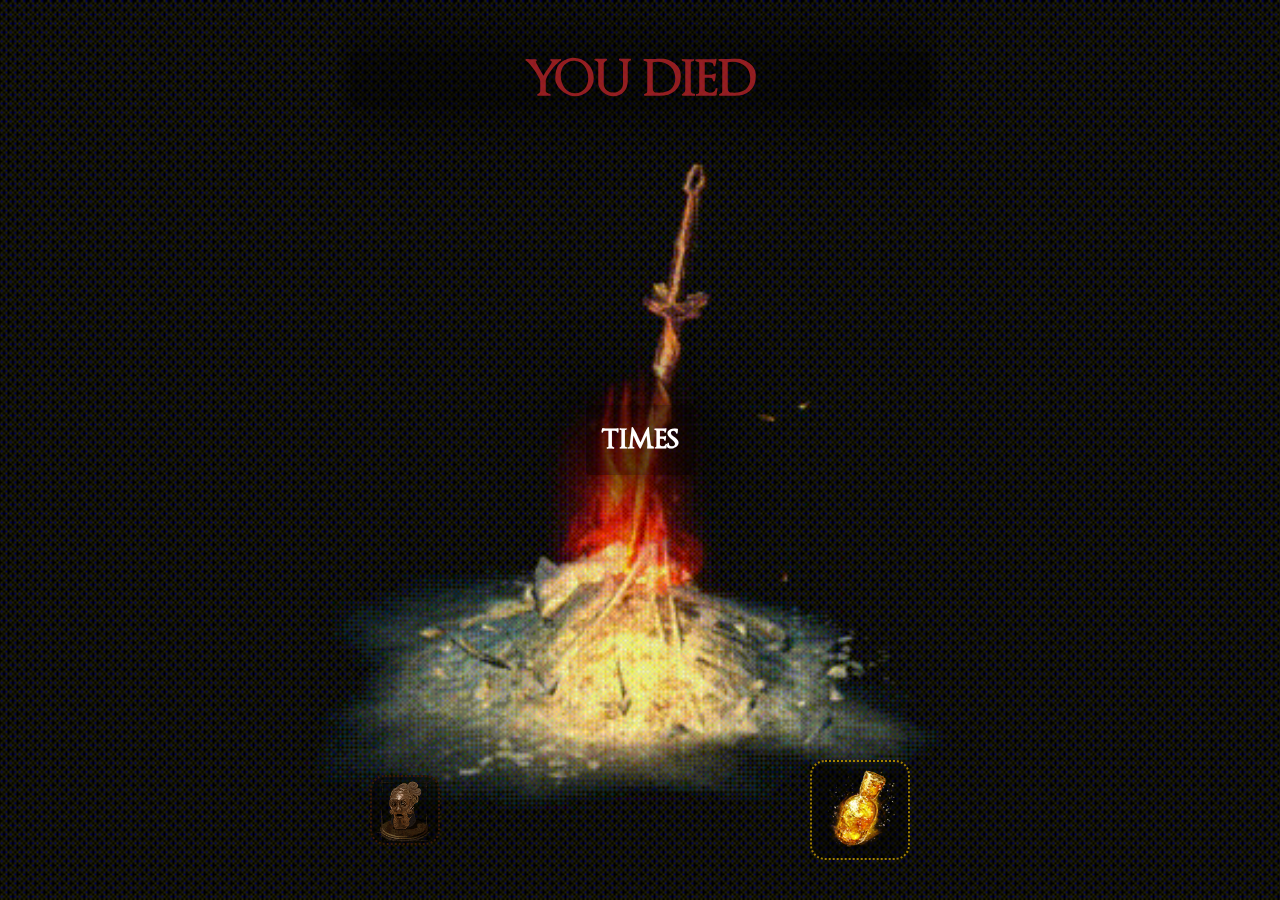
<file: index.html>
<!DOCTYPE html>
<html lang="en">
<head>
	<meta charset="UTF-8">
	<title>DS3</title>
	<meta name="viewport" content="width=device-width, initial-scale=1, minimum-scale=1, maximum-scale=1">
	<link rel="stylesheet" href="css/swiper.min.css">
	<link rel="stylesheet" href="css/style.css">
	<script src="js/jquery-3.2.1.min.js"></script>
	<script src="js/garlic.js"></script>
</head>





<body>
	
<div class="swiper-container">
	<div class="swiper-wrapper">
			<div class="swiper-slide">
			<div class="ds-wrapper">
				<h1>YOU DIED</h1>
				<p class="death-numbers"><b id="result"></b> times</p>
				<div class="buttons_nest">
					<input class="reset_stats" type="button" onclick="clickDECounter()">
					<input class="died" type="button" onclick="clickCounter()">
				</div>
			</div>
		</div>

		<div class="swiper-slide">
			<div class="ds-wrapper boss-page">
				<h1>Boss tries</h1>

				<form data-persist="garlic" method="POST">
					<ul class="boss-list">
						<li>
							<p>Iudex Gundyr:</p><input type="number" pattern="[0-9]" novalidate name="Iudex_Gundyr"><span>tries</span>
						</li>
						<li>
							<p>Vordt:</p><input type="number" pattern="[0-9]" novalidate name="Vordt"><span>tries</span>
						</li>
						<li>
							<p>Rotten Greatwood:</p><input type="number" pattern="[0-9]" novalidate name="Rotten_Greatwood"><span>tries</span>
						</li>
						<li>
							<p>Crystal Sage:</p><input type="number" pattern="[0-9]" novalidate name="Crystal_Sage"><span>tries</span>
						</li>
						<li>
							<p>Abyss Watchers:</p><input type="number" pattern="[0-9]" novalidate name="Abyss_Watchers"><span>tries</span>
						</li>
						<li>
							<p>Deacons of the Deep:</p><input type="number" pattern="[0-9]" novalidate name="Deacons"><span>tries</span>
						</li>
						<li>
							<p>High Lord Wolnir:</p><input type="number" pattern="[0-9]" novalidate name="Wolnir"><span>tries</span>
						</li>
						<li>
							<p>Old Demon King:</p><input type="number" pattern="[0-9]" novalidate name="Old_Demon_King"><span>tries</span>
						</li>
						<li>
							<p>Pontiff Sulyvahn:</p><input type="number" pattern="[0-9]" novalidate name="Sulyvahn"><span>tries</span>
						</li>
						<li>
							<p>Yhorm the Giant:</p><input type="number" pattern="[0-9]" novalidate name="Giant"><span>tries</span>
						</li>
						<li>
							<p>Aldrich, Devourer of Gods:</p><input type="number" pattern="[0-9]" novalidate name="Aldrich"><span>tries</span>
						</li>
						<li>
							<p>Dancer of the Boreal Valley:</p><input type="number" pattern="[0-9]" novalidate name="Dancer"><span>tries</span>
						</li>
						<li>
							<p>Dragonslayer Armour:</p><input type="number" pattern="[0-9]" novalidate name="Dragonslayer_Armour"><span>tries</span>
						</li>
						<li>
							<p>Oceiros, the Consumed King:</p><input type="number" pattern="[0-9]" novalidate name="Oceiros"><span>tries</span>
						</li>
						<li>
							<p>Champion Gundyr:</p><input type="number" pattern="[0-9]" novalidate name="Champion_Gundyr"><span>tries</span>
						</li>
						<li>
							<p>Lothric, Younger Prince:</p><input type="number" pattern="[0-9]" novalidate name="Lothric"><span>tries</span>
						</li>
						<li>
							<p>Ancient Wyvern:</p><input type="number" pattern="[0-9]" novalidate name="Wyvern"><span>tries</span>
						</li>
						<li>
							<p>Nameless King:</p><input type="number" pattern="[0-9]" novalidate name="Nameless_King"><span>tries</span>
						</li>
						<li>
							<p>Soul of Cinder:</p><input type="number" pattern="[0-9]" novalidate name="Soul_of_Cinder"><span>tries</span>
						</li>					
					</ul>
				</form>
				
			</div>
		</div>
	</div>
</div>




   <!-- Swiper JS -->
    <script src="js/swiper.js"></script>
	<script src="js/snailsloth.js"></script>


</body>
</html>
</file>
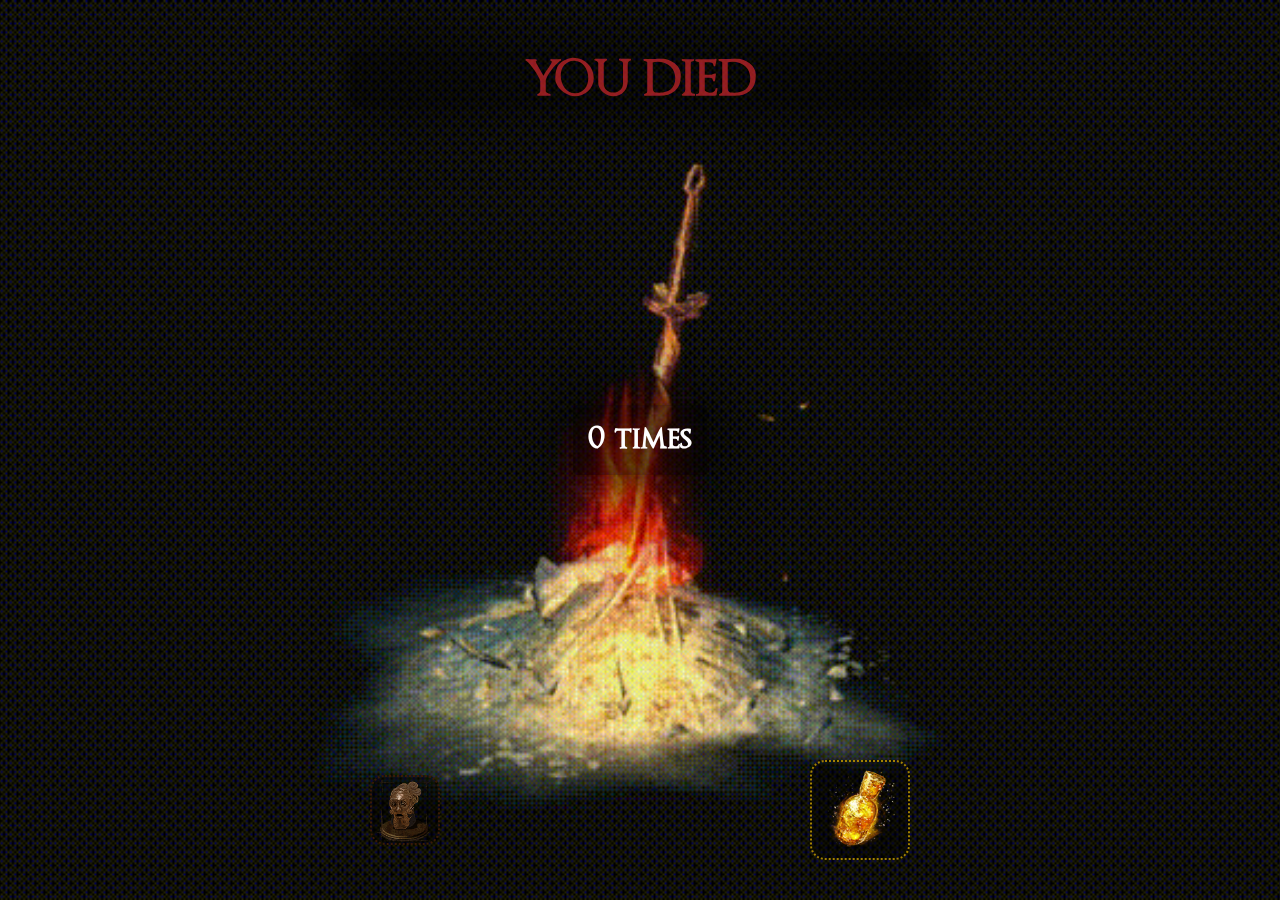
<file: ds3.html>
<!DOCTYPE html>
<html lang="en">
<head>
	<meta charset="UTF-8">
	<title>DS3</title>
	<meta name="viewport" content="width=device-width, initial-scale=1, minimum-scale=1, maximum-scale=1">
	<link rel="stylesheet" href="css/swiper.min.css">
	<link rel="stylesheet" href="css/style.css">
	<script src="js/jquery-3.2.1.min.js"></script>
	<script src="js/garlic.js"></script>
</head>





<body>
	
<div class="swiper-container">
	<div class="swiper-wrapper">
			<div class="swiper-slide">
			<div class="ds-wrapper">
				<h1>YOU DIED</h1>
				<p class="death-numbers"><b id="result"></b> times</p>
				<div class="buttons_nest">
					<input class="reset_stats" type="button" onclick="clickDECounter()">
					<input class="died" type="button" onclick="clickCounter()">
				</div>
			</div>
		</div>

		<div class="swiper-slide">
			<div class="ds-wrapper boss-page">
				<h1>Boss tries</h1>

				<form data-persist="garlic" method="POST">
					<ul class="boss-list">
						<li>
							<p>Iudex Gundyr:</p><input type="number" pattern="[0-9]" novalidate name="Iudex_Gundyr"><span>tries</span>
						</li>
						<li>
							<p>Vordt:</p><input type="number" pattern="[0-9]" novalidate name="Vordt"><span>tries</span>
						</li>
						<li>
							<p>Rotten Greatwood:</p><input type="number" pattern="[0-9]" novalidate name="Rotten_Greatwood"><span>tries</span>
						</li>
						<li>
							<p>Crystal Sage:</p><input type="number" pattern="[0-9]" novalidate name="Crystal_Sage"><span>tries</span>
						</li>
						<li>
							<p>Abyss Watchers:</p><input type="number" pattern="[0-9]" novalidate name="Abyss_Watchers"><span>tries</span>
						</li>
						<li>
							<p>Deacons of the Deep:</p><input type="number" pattern="[0-9]" novalidate name="Deacons"><span>tries</span>
						</li>
						<li>
							<p>High Lord Wolnir:</p><input type="number" pattern="[0-9]" novalidate name="Wolnir"><span>tries</span>
						</li>
						<li>
							<p>Old Demon King:</p><input type="number" pattern="[0-9]" novalidate name="Old_Demon_King"><span>tries</span>
						</li>
						<li>
							<p>Pontiff Sulyvahn:</p><input type="number" pattern="[0-9]" novalidate name="Sulyvahn"><span>tries</span>
						</li>
						<li>
							<p>Yhorm the Giant:</p><input type="number" pattern="[0-9]" novalidate name="Giant"><span>tries</span>
						</li>
						<li>
							<p>Aldrich, Devourer of Gods:</p><input type="number" pattern="[0-9]" novalidate name="Aldrich"><span>tries</span>
						</li>
						<li>
							<p>Dancer of the Boreal Valley:</p><input type="number" pattern="[0-9]" novalidate name="Dancer"><span>tries</span>
						</li>
						<li>
							<p>Dragonslayer Armour:</p><input type="number" pattern="[0-9]" novalidate name="Dragonslayer_Armour"><span>tries</span>
						</li>
						<li>
							<p>Oceiros, the Consumed King:</p><input type="number" pattern="[0-9]" novalidate name="Oceiros"><span>tries</span>
						</li>
						<li>
							<p>Champion Gundyr:</p><input type="number" pattern="[0-9]" novalidate name="Champion_Gundyr"><span>tries</span>
						</li>
						<li>
							<p>Lothric, Younger Prince:</p><input type="number" pattern="[0-9]" novalidate name="Lothric"><span>tries</span>
						</li>
						<li>
							<p>Ancient Wyvern:</p><input type="number" pattern="[0-9]" novalidate name="Wyvern"><span>tries</span>
						</li>
						<li>
							<p>Nameless King:</p><input type="number" pattern="[0-9]" novalidate name="Nameless_King"><span>tries</span>
						</li>
						<li>
							<p>Soul of Cinder:</p><input type="number" pattern="[0-9]" novalidate name="Soul_of_Cinder"><span>tries</span>
						</li>					
					</ul>
				</form>
				
			</div>
		</div>
	</div>
</div>




   <!-- Swiper JS -->
    <script src="js/swiper.js"></script>
	<script src="js/snailsloth.js"></script>


</body>
</html>
</file>
<file: css/style.css>
@font-face {
    font-family:"OptimusPrinceps";
    src: url("../fonts/OptimusPrinceps.ttf") 
}


	

	html{
    min-height:100%;/* make sure it is at least as tall as the viewport */
    position:relative;
	}

	body{
		font-family:'OptimusPrinceps', sans-serif;
		margin:0;
		padding:0;
		width:100%;
		height:100%;
        background-image: url("../img/bf.gif");
		background-repeat: no-repeat;
		background-size: cover;
		background-position: center;
		outline:0;
	}


    *:focus {
    outline: none;
    }


	h1{
    width: 100%;
    display: inline-block;
    text-align: center;
    color: #B52227;
    font-size: 3em;
    font-weight: 600;
    opacity: 0.8;
    background-color: rgba(0, 0, 0, 0.5);
    -webkit-box-shadow: 0px 0px 68px 6px rgba(0,0,0,0.72);
    -moz-box-shadow: 0px 0px 68px 6px rgba(0,0,0,0.72);
    box-shadow: 0px 0px 68px 6px rgba(0,0,0,0.72);
	}

	p{
	color: #fff;
    font-weight: bold;
    font-size: 24px;
    display: block;
    padding: 15px;
    box-sizing: border-box;
    background-color: rgba(0, 0, 0, 0.7);
    border-radius: 4px;
	}

    .death-numbers{
    color: #fff;
    font-weight: bold;
    font-size: 35px;
    display: block;
    padding: 15px;
    box-sizing: border-box;
    background-color: rgba(0, 0, 0, 0.6);
    border-radius: 4px;
    -webkit-box-shadow: 0px 0px 68px 6px rgba(0,0,0,0.92);
    -moz-box-shadow: 0px 0px 68px 6px rgba(0,0,0,0.92);
    box-shadow: 0px 0px 70px 9px rgba(0,0,0,0.92);
    min-width: 100px;
    display: block;
    text-align: center;
    }



	.ds-wrapper{
	padding: 20px 10px;
    box-sizing: border-box;
    width: 100%;
    max-width: 600px;
    overflow: hidden;
    display: flex;
    flex-flow: column nowrap;
    justify-content: space-between;
    align-items: center;
    min-height: 100%;
    margin: 0 auto;
    height: 100vh;
    position: relative;
	}

    .buttons_nest{
    display: flex;
    flex-flow: row nowrap;
    align-items: center;
    justify-content: space-between;
    width: 100%;
    padding: 20px;
    box-sizing: border-box;
    }

    .buttons_nest input:hover{
        cursor: pointer;
        outline: none;
    }




    .died{
    width: 100px;
    height: 100px;
    border-radius: 15px;
    background-image: url("../img/EstusFull.png");
    background-repeat: no-repeat;
    background-size: 100%;
    background-position: center;
    background-color: rgba(0, 0, 0, 0.4);
    border: 2px dotted #a38001;
    }


    .reset_stats{
    width: 70px;
    height: 70px;
    border-radius: 15px;
    background-image: url("../img/father.png");
    background-repeat: no-repeat;
    background-size: 90%;
    background-position: bottom -5px center;
    background-color: rgba(0, 0, 0, 0.4);
    border: 2px dotted #3a1a06;
    }


    .boss-page{
        max-width: 100%;
        align-items: flex-start;
        overflow-y: scroll;
        overflow-x: hidden;
    }

    .boss-page form{
       width: 100%;
    }


::-webkit-scrollbar {
    width: 0px;  /* remove scrollbar space */
    background: transparent;  /* optional: just make scrollbar invisible */
}
/* optional: show position indicator in red */
::-webkit-scrollbar-thumb {
    background: #FF0000;
}


.boss-list{
    width: 100%;
    padding-left: 10px;
    background-color: rgba(0, 0, 0, 0.6);
    padding: 15px;
    box-sizing: border-box;
}

.boss-list p{
    background:none;
    width: 30%;
}

.boss-list li{
    display: flex;
    flex-flow: row nowrap;
    align-items: center;
    justify-content: space-between;
    position:relative;
    padding: 20px 0px;
    box-sizing: border-box;
}

.boss-list li p{
    text-shadow: 1px 2px 7px #000000;
    z-index:2;
    font-size: 16px;
}


.boss-list li:before{
    position: absolute;
    content: " ";
    width: 110px;
    height: 110px;
    background-image: url(../img/bosses/gundyr.PNG);
    background-size: cover;
    background-repeat: no-repeat;
    background-position: center;
    z-index: 1;
    border-radius: 24px;
}

.boss-list li:nth-child(2):before{
    background-image: url(../img/bosses/vordt.PNG);
}

.boss-list li:nth-child(3):before{
    background-image: url(../img/bosses/greatwood.PNG);
}

.boss-list li:nth-child(4):before{
    background-image: url(../img/bosses/crystal_sage.PNG);
}

.boss-list li:nth-child(5):before{
    background-image: url(../img/bosses/abyss_watchers.PNG);
}

.boss-list li:nth-child(6):before{
    background-image: url(../img/bosses/deacons.PNG);
}

.boss-list li:nth-child(7):before{
    background-image: url(../img/bosses/wolnir.PNG);
}

.boss-list li:nth-child(8):before{
    background-image: url(../img/bosses/old_demon_king.PNG);
}

.boss-list li:nth-child(9):before{
    background-image: url(../img/bosses/pontiff_sulyvahn.PNG);
}

.boss-list li:nth-child(10):before{
    background-image: url(../img/bosses/yhorm.PNG);
}

.boss-list li:nth-child(11):before{
    background-image: url(../img/bosses/aldritch.PNG);
}

.boss-list li:nth-child(12):before{
    background-image: url(../img/bosses/dancer.PNG);
}

.boss-list li:nth-child(13):before{
    background-image: url(../img/bosses/dragonslayer_armour.PNG);
}

.boss-list li:nth-child(14):before{
    background-image: url(../img/bosses/oceiros.PNG);
}

.boss-list li:nth-child(15):before{
    background-image: url(../img/bosses/champion_gundyr.PNG);
}

.boss-list li:nth-child(16):before{
    background-image: url(../img/bosses/lothric.PNG);
}

.boss-list li:nth-child(17):before{
    background-image: url(../img/bosses/ancient_wyvern.PNG);
}

.boss-list li:nth-child(18):before{
    background-image: url(../img/bosses/the_nameless_king.PNG);
}

.boss-list li:nth-child(19):before{
    background-image: url(../img/bosses/soul_of_cinder.jpg);
}

.boss-list li input{
    min-height: 24px;
    border: none;
    border-bottom: 2px solid #fff;
    color: #fff;
    background: none;
    font-size: 24px;
    padding: 0px 5px;
    box-sizing: border-box;
    width: 20%;
}

.boss-list li span{
    color: #fff;
    font-size: 24px;
    padding: 15px;
    box-sizing: border-box;
    font-size: 16px;
}
</file>
